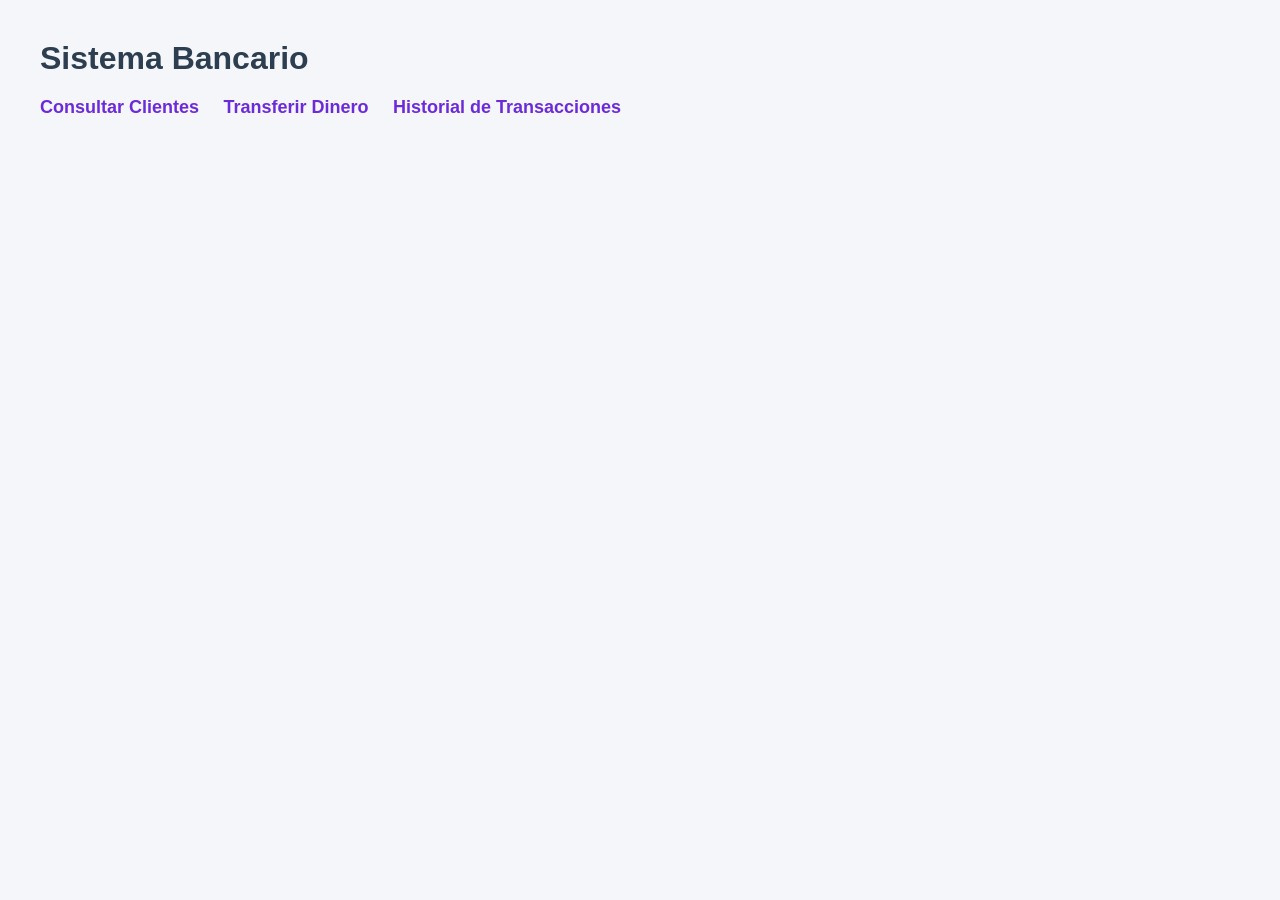
<file: src/main/resources/static/index.html>
<!DOCTYPE html>
<html lang="es">
<head>
<meta charset="UTF-8">
<title>Banco - Sistema</title>
<link rel="stylesheet" href="style.css">
</head>

<body>

<h1>Sistema Bancario</h1>

<nav>
    <a href="customers.html">Consultar Clientes</a>
    <a href="transfer.html">Transferir Dinero</a>
    <a href="transactions.html">Historial de Transacciones</a>
</nav>

</body>
</html>
</file>
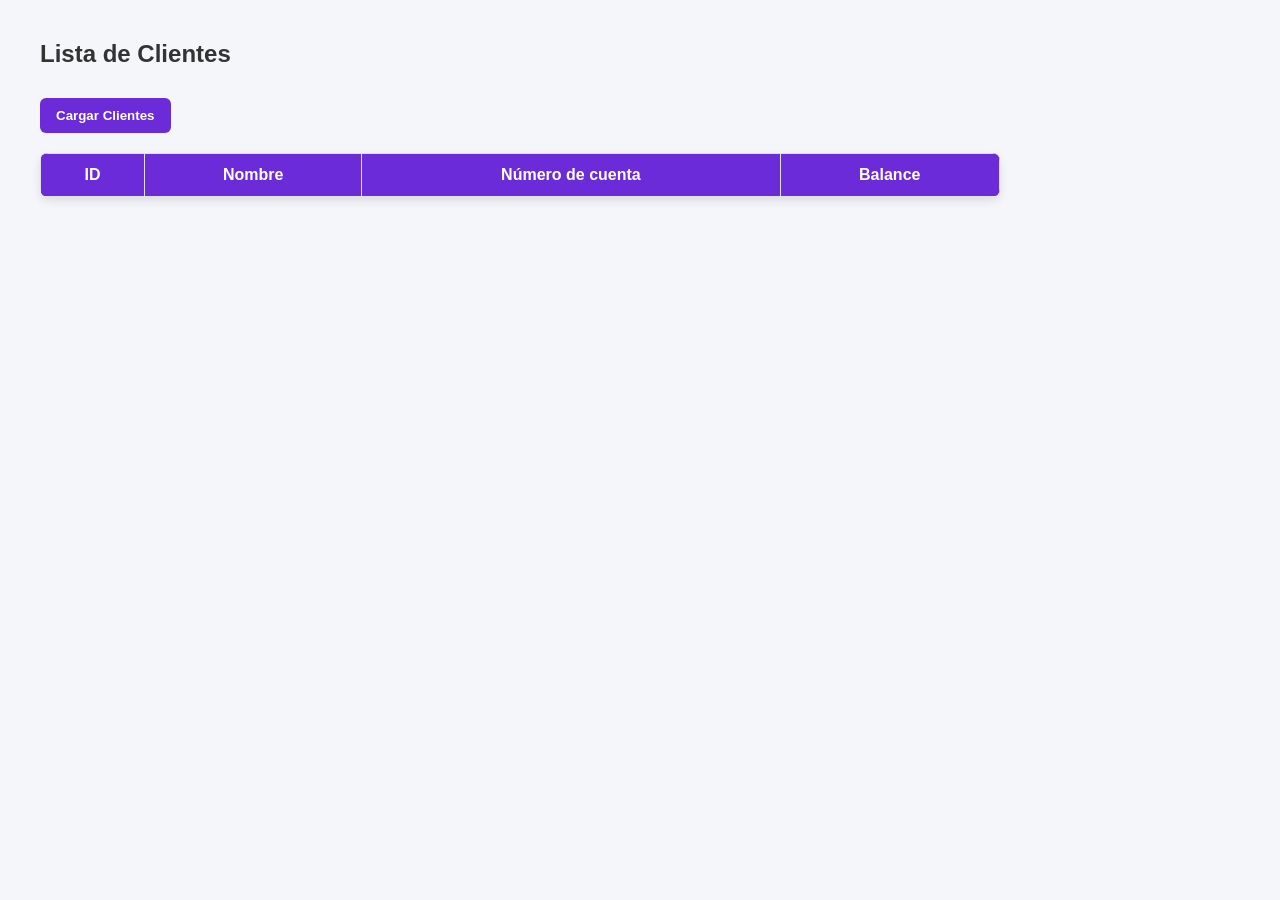
<file: src/main/resources/static/customers.html>
<!DOCTYPE html>
<html lang="es">
<head>
<meta charset="UTF-8">
<title>Clientes</title>
<link rel="stylesheet" href="style.css">
</head>

<body>

<h2>Lista de Clientes</h2>

<button onclick="loadCustomers()">Cargar Clientes</button>

<table id="customersTable">
<thead>
<tr>
<th>ID</th>
<th>Nombre</th>
<th>Número de cuenta</th>
<th>Balance</th>
</tr>
</thead>
<tbody></tbody>
</table>

<script src="app.js"></script>

</body>
</html>
</file>
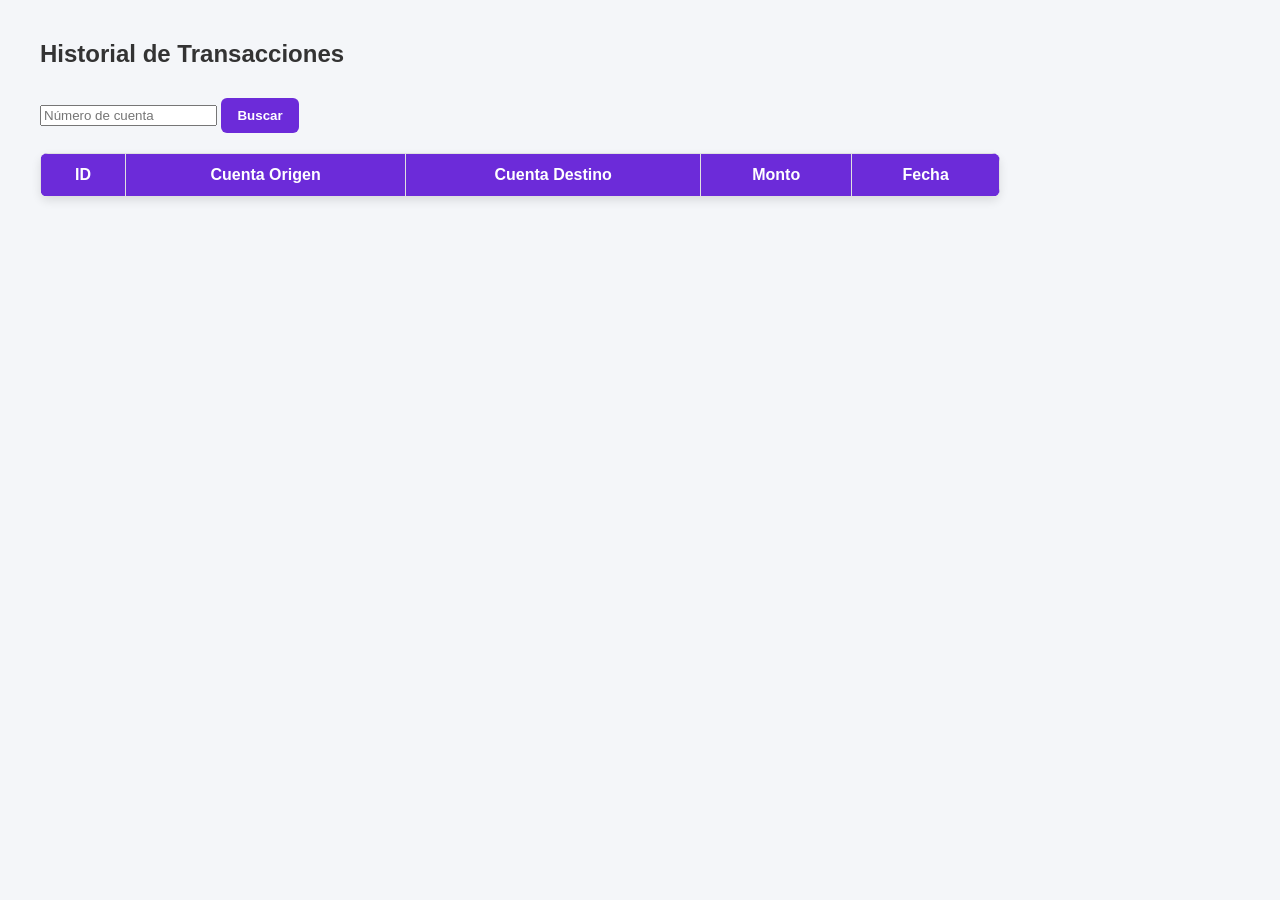
<file: src/main/resources/static/transactions.html>
<!DOCTYPE html>
<html lang="es">
<head>
<meta charset="UTF-8">
<title>Historial</title>
<link rel="stylesheet" href="style.css">
</head>

<body>

<h2>Historial de Transacciones</h2>

<input type="text" id="accountNumber" placeholder="Número de cuenta">
<button onclick="loadTransactions()">Buscar</button>

<table id="transactionsTable">
<thead>
<tr>
<th>ID</th>
<th>Cuenta Origen</th>
<th>Cuenta Destino</th>
<th>Monto</th>
<th>Fecha</th>
</tr>
</thead>

<tbody></tbody>
</table>

<script src="app.js"></script>

</body>
</html>
</file>
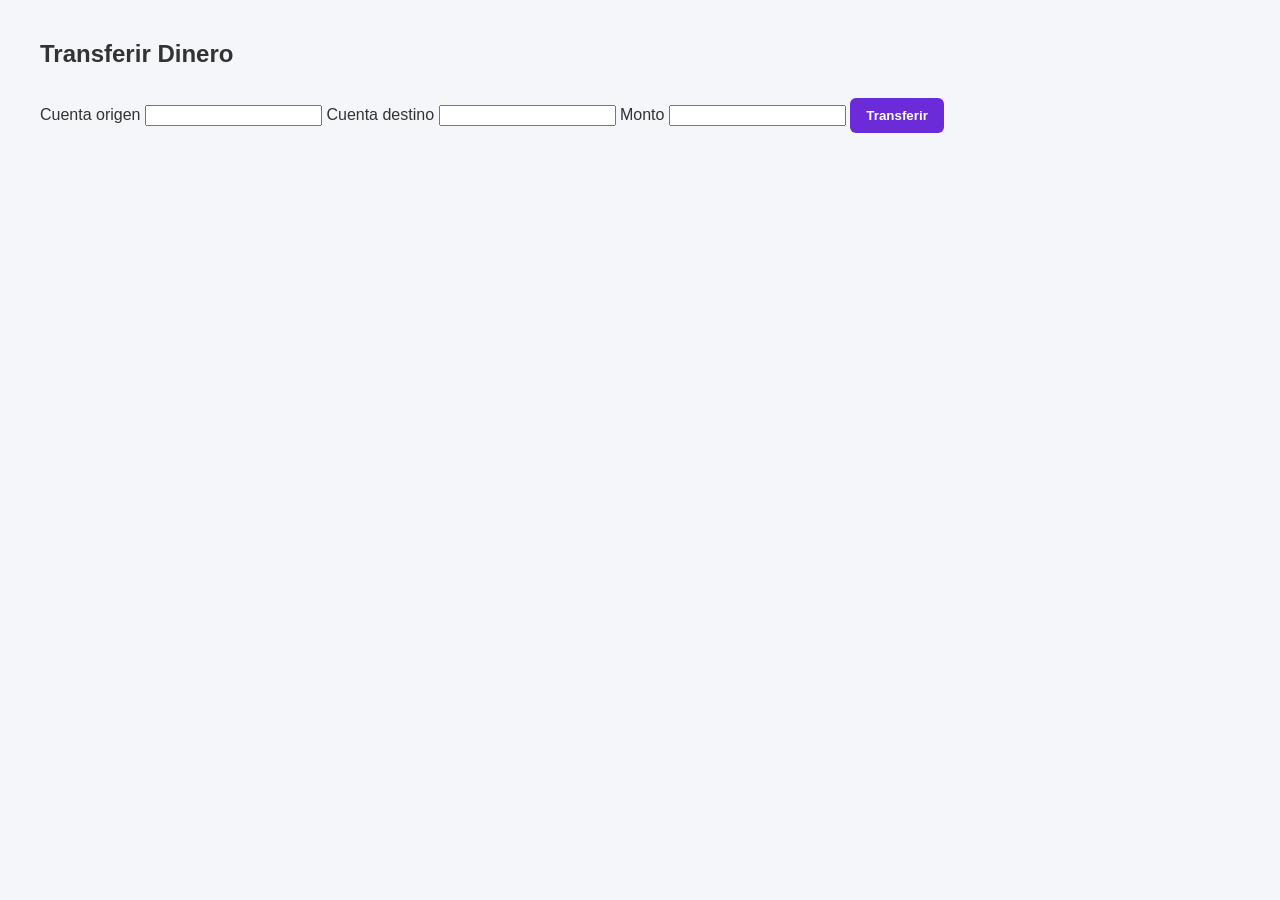
<file: src/main/resources/static/transfer.html>
<!DOCTYPE html>
<html lang="es">
<head>
<meta charset="UTF-8">
<title>Transferencia</title>
<link rel="stylesheet" href="style.css">
</head>

<body>

<h2>Transferir Dinero</h2>

<form id="transferForm">

<label>Cuenta origen</label>
<input type="text" id="fromAccount">

<label>Cuenta destino</label>
<input type="text" id="toAccount">

<label>Monto</label>
<input type="number" id="amount">

<button type="submit">Transferir</button>

</form>

<p id="result"></p>

<script src="app.js"></script>

</body>
</html>
</file>
<file: src/main/resources/static/style.css>
body{
    font-family: Arial, Helvetica, sans-serif;
    margin:40px;
    background-color:#f4f6f9;
    color:#333;
}

/* Título */
h1{
    color:#2c3e50;
    margin-bottom:20px;
}

/* Navegación */
nav{
    margin-bottom:30px;
}

nav a{
    margin-right:20px;
    font-size:18px;
    text-decoration:none;
    color:#6c2bd9;
    font-weight:bold;
    transition:0.3s;
}

nav a:hover{
    color:#4a1ca8;
    text-decoration:underline;
}

/* Tabla */
table{
    border-collapse: collapse;
    width:80%;
    margin-top:20px;
    background:white;
    box-shadow:0 4px 10px rgba(0,0,0,0.1);
    border-radius:8px;
    overflow:hidden;
}

th{
    background:#6c2bd9;
    color:white;
}

th,td{
    border:1px solid #e0e0e0;
    padding:12px;
    text-align:center;
}

tr:nth-child(even){
    background:#f8f8f8;
}

tr:hover{
    background:#f1f1f1;
}

/* Botones */
button{
    padding:10px 16px;
    margin-top:10px;
    border:none;
    border-radius:6px;
    background:#6c2bd9;
    color:white;
    font-weight:bold;
    cursor:pointer;
    transition:0.3s;
}

button:hover{
    background:#4a1ca8;
}
</file>
